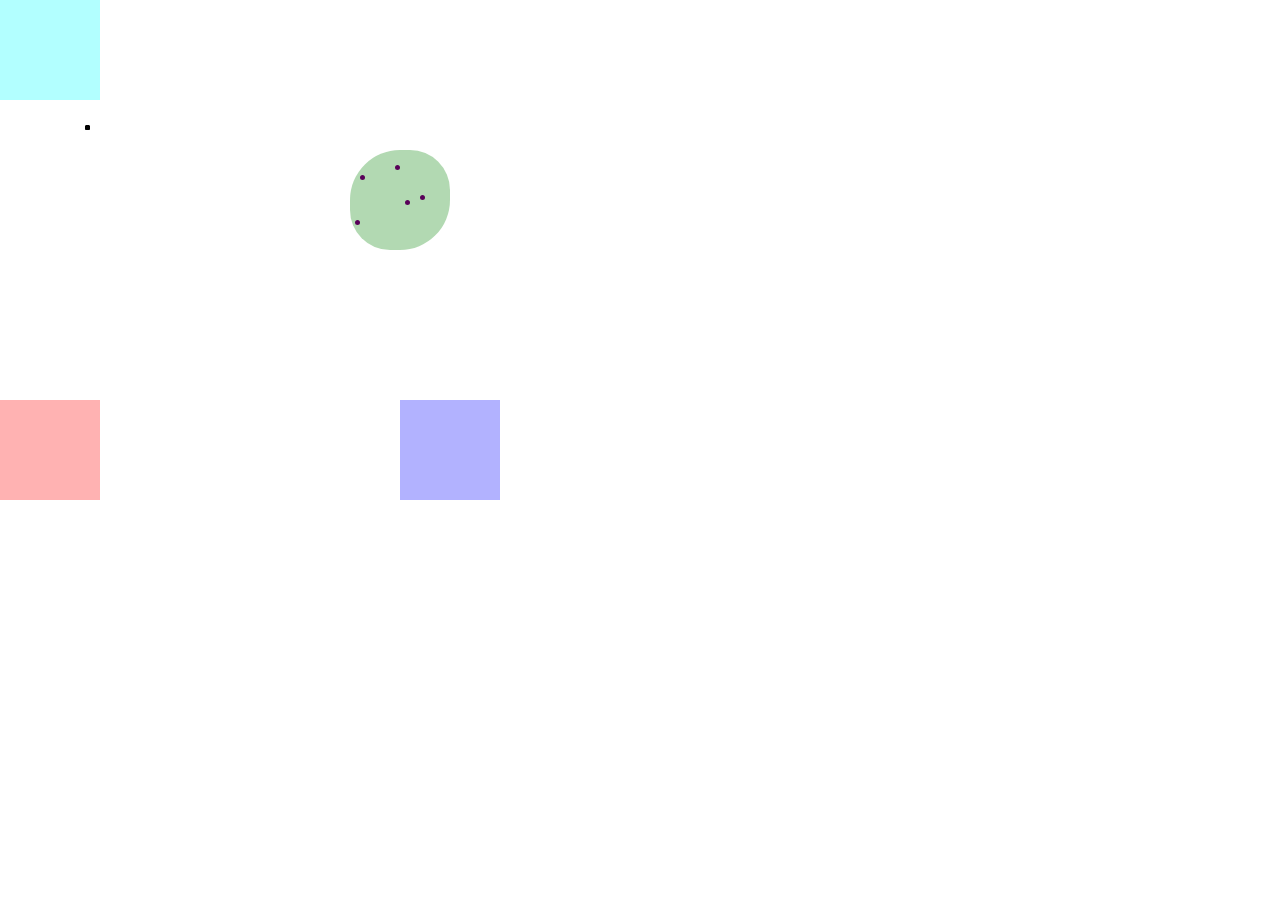
<file: test4.html>
<!DOCTYPE html>
<html lang="en">
<head>
    <meta charset="UTF-8">
    <meta http-equiv="X-UA-Compatible" content="IE=edge">
    <meta name="viewport" content="width=device-width, initial-scale=1.0">
    <title>Document</title>
    <style>
        *{margin:0;padding:0;box-sizing: border-box;}
        #canvas{width:500px;height:500px; background-color: #fff; position:relative;display:block;overflow:hidden;}
        #canvas span{position:absolute; width:5px; height:5px; border-radius: 50%;background-color: #000; display:block; top:0;right:0;opacity:1; transition:all 1s;}
        #canvas span.random{animation:opac 0.5s forwards ease-in-out}
        @keyframes opac {
            0% {opacity:0;}
            100%{opacity:1;}
        }
        #canvas>p{position:absolute; width:100px;height:100px; display:block;background-color:#aaa; opacity:30%; mix-blend-mode:darken;} 
        #canvas>p:nth-of-type(1){z-index:5; background-color: aqua;}
        #canvas>p:nth-of-type(2){z-index:5; top:30%; right:10%; background-color: green; border-radius: 50% 40% 50% 40%;}
        #canvas>p:nth-of-type(3){z-index:5; bottom:0; left:0; background-color: red;}
        #canvas>p:nth-of-type(4){z-index:5; right:0; bottom:0; background-color:blue}

        #canvas span:nth-of-type(-n+5){
            background-color:purple
        }

        #canvas span:nth-of-type(1) {top:40%; right:18%; }
        #canvas span:nth-of-type(2) {top:35%; right:27%; }
        #canvas span:nth-of-type(3) {top:33%; right:20%; }
        #canvas span:nth-of-type(4) {top:44%; right:28%; }
        #canvas span:nth-of-type(5) {top:39%; right:15%; }
        #canvas span:nth-of-type(6) {top:25%; right:82%;}
        #canvas span:nth-of-type(7) {top:25%; right:82%;}
        #canvas span:nth-of-type(8) {top:25%; right:82%;}
        #canvas span:nth-of-type(9) {top:25%; right:82%;}
        #canvas span:nth-of-type(10) {top:25%; right:82%;}
    </style>

</head>
<body>
    <div id="canvas">
        <p></p>
        <p></p>
        <p></p>
        <p></p>

        <span class="random"></span>
        <span></span>
        <span></span>
        <span></span>
        <span></span>
        <span></span>
        <span></span>
        <span></span>
        <span></span>
        <span></span>
        
    </div>

</body>
</html>
</file>
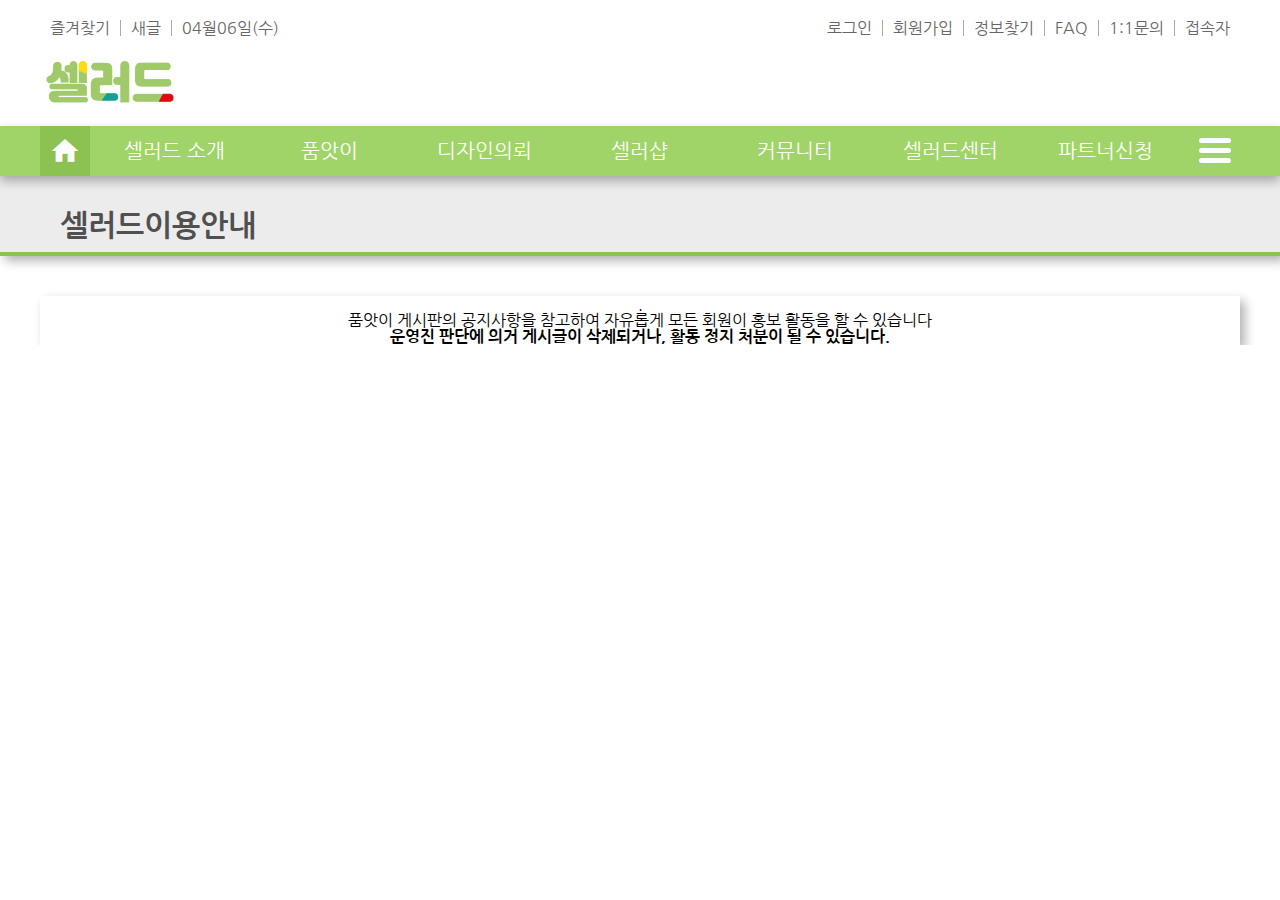
<file: 림님/1.html>
<!DOCTYPE html>
<html lang="en">
<head>
    <meta charset="UTF-8">
    <meta http-equiv="X-UA-Compatible" content="IE=edge">
    <meta name="viewport" content="width=device-width, initial-scale=1.0">
    <title>셀러드</title>
    <link href="https://fonts.googleapis.com/css2?family=Material+Icons"
    rel="stylesheet">
  <link rel="stylesheet" href="css/style.css">
  <link rel="stylesheet" href="css/reset.css">
  
  <script src="https://code.jquery.com/jquery-3.6.0.min.js"></script>
  <script src="js/script.js"></script>
</head>
<body>
    <header class="header">
        <div class="top_menu_area">
            <ul class="left_menu">
                <li>
                    <a href="#">즐겨찾기</a>
                </li>
                <li>
                    <a href="#">새글</a>
                </li>
                <li>
                    <a href="#">04월06일(수)</a>
                </li>
            </ul>
            <ul class="right_menu">
                <li>
                    <a href="#">로그인</a>
                </li>
                <li>
                    <a href="#">회원가입</a>
                </li>
                <li>
                    <a href="#">정보찾기</a>
                </li>
                <li>
                    <a href="#">FAQ</a>
                </li>
                <li>
                    <a href="#">1:1문의</a>
                </li>
                <li>
                    <a href="#">접속자</a>
                </li>
            </ul>

            
        </div>
        
        <div class="hd_cont">
            <div class="hd_left_cont">
                <a href="#" class="title"><h1 class="title">title</h1></a>
            </div>
        </div>
        
        
    </header>
    <div class="category_menu">
        <ul class="category">
            <li class="cat on"><a href="#"><span class="material-icons">
                home
                </span></a></li>
            <li class="cat"><a href="intro.html">셀러드 소개</a></li>
            <li class="cat"><a href="#">품앗이</a></li>
            <li class="cat"><a href="#">디자인의뢰</a></li>
            <li class="cat"><a href="#">셀러샵</a></li>
            <li class="cat"><a href="#">커뮤니티</a></li>
            <li class="cat"><a href="#">셀러드센터</a></li>
            <li class="cat"><a href="#">파트너신청</a></li>
            <li class="cat"><a href="#"> 
                <span></span>
                <span></span>
                <span></span>
                menu</a></li>
        </ul>
    </div>
    
        <div class="top_co">
            <div class="top_section">
                <div class="top_board_area">
                    <h2 class="sub_title">셀러드이용안내</h2>
                </div>
            </div>
        </div>
        <div class="main_cont">

            <div class="text_area">
                <div class="text_cont">
                    .
                </div>
                <ul class="text_list">
                    <li></li>
                </ul>
            </div>
        <p>
            품앗이 게시판의 공지사항을 참고하여 자유롭게 모든 회원이 홍보 활동을 할 수 있습니다<br>
            <strong>운영진 판단에 의거 게시글이 삭제되거나, 활동 정지 처분이 될 수 있습니다.</strong> </p>
        
        </div>

</body>
</html>
</file>
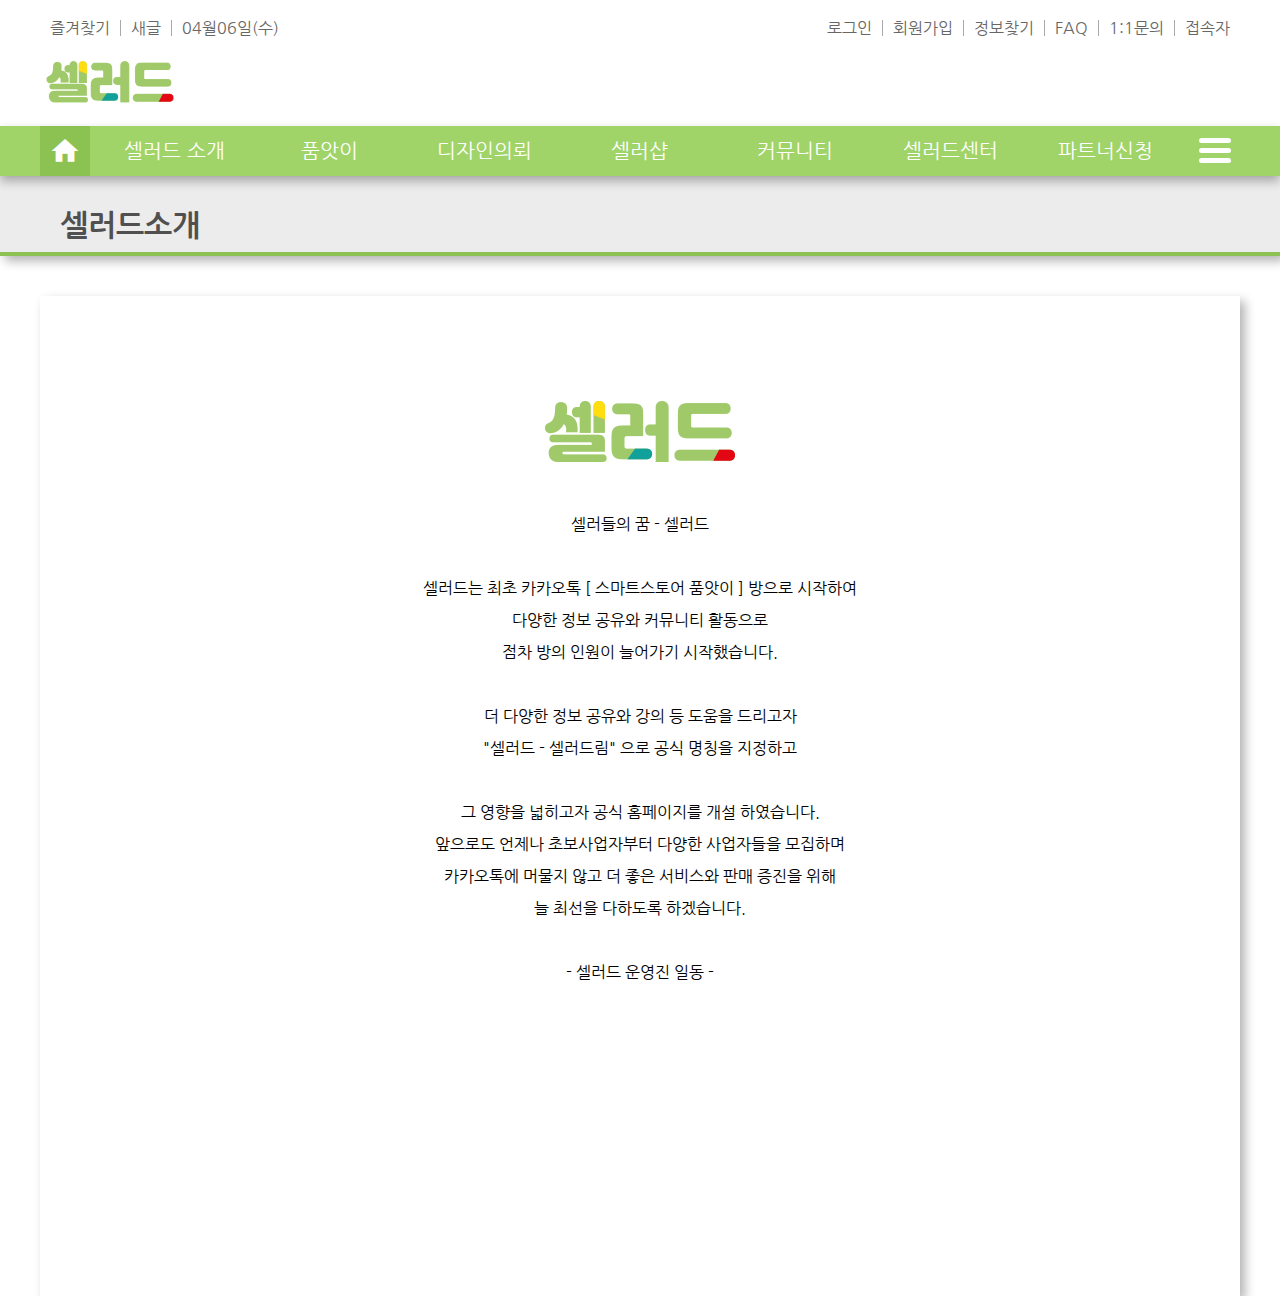
<file: 림님/intro.html>
<!DOCTYPE html>
<html lang="en">
<head>
    <meta charset="UTF-8">
    <meta http-equiv="X-UA-Compatible" content="IE=edge">
    <meta name="viewport" content="width=device-width, initial-scale=1.0">
    <title>셀러드</title>
    <link href="https://fonts.googleapis.com/css2?family=Material+Icons"
    rel="stylesheet">
  <link rel="stylesheet" href="css/style.css">
  <link rel="stylesheet" href="css/reset.css">
  
  <script src="https://code.jquery.com/jquery-3.6.0.min.js"></script>
  <script src="js/script.js"></script>
</head>
<body>
    <header class="header">
        <div class="top_menu_area">
            <ul class="left_menu">
                <li>
                    <a href="#">즐겨찾기</a>
                </li>
                <li>
                    <a href="#">새글</a>
                </li>
                <li>
                    <a href="#">04월06일(수)</a>
                </li>
            </ul>
            <ul class="right_menu">
                <li>
                    <a href="#">로그인</a>
                </li>
                <li>
                    <a href="#">회원가입</a>
                </li>
                <li>
                    <a href="#">정보찾기</a>
                </li>
                <li>
                    <a href="#">FAQ</a>
                </li>
                <li>
                    <a href="#">1:1문의</a>
                </li>
                <li>
                    <a href="#">접속자</a>
                </li>
            </ul>

            
        </div>
        
        <div class="hd_cont">
            <div class="hd_left_cont">
                <a href="#" class="title"><h1 class="title">title</h1></a>
            </div>
        </div>
        
        
    </header>
    <div class="category_menu">
        <ul class="category">
            <li class="cat on"><a href="#"><span class="material-icons">
                home
                </span></a></li>
            <li class="cat"><a href="intro.html">셀러드 소개</a></li>
            <li class="cat"><a href="#">품앗이</a></li>
            <li class="cat"><a href="#">디자인의뢰</a></li>
            <li class="cat"><a href="#">셀러샵</a></li>
            <li class="cat"><a href="#">커뮤니티</a></li>
            <li class="cat"><a href="#">셀러드센터</a></li>
            <li class="cat"><a href="#">파트너신청</a></li>
            <li class="cat"><a href="#"> 
                <span></span>
                <span></span>
                <span></span>
                menu</a></li>
        </ul>
    </div>
    <div class="top_co">
        <div class="top_section">
            <div class="top_board_area">
                <h2 class="sub_title">셀러드소개</h2>
            </div>
        </div>
    </div>
        
        <div class="main_cont introduce">
            <img src="img/sel/logo.png" alt="" class="img_logo">
            <p>
                셀러들의 꿈 - 셀러드<br>
                <br>
                <br>
                <br>
셀러드는 최초 카카오톡 [ 스마트스토어 품앗이 ] 방으로 시작하여<br>
<br>
다양한 정보 공유와 커뮤니티 활동으로<br>
<br>
점차 방의 인원이 늘어가기 시작했습니다.<br>
<br>
<br>
<br>
더 다양한 정보 공유와 강의 등 도움을 드리고자<br>
<br>
"셀러드 - 셀러드림" 으로 공식 명칭을 지정하고<br>
<br>
<br>
<br>
그 영향을 넓히고자 공식 홈페이지를 개설 하였습니다.<br>
<br>
앞으로도 언제나 초보사업자부터 다양한 사업자들을 모집하며<br>
<br>
카카오톡에 머물지 않고 더 좋은 서비스와 판매 증진을 위해<br>
<br>
늘 최선을 다하도록 하겠습니다.<br>
<br>
<br>
<br>
- 셀러드 운영진 일동 -
            </p>
        </div>

</body>
</html>
</file>
<file: 림님/css/style.css>
@charset "utf-8";
@import url('https://fonts.googleapis.com/css2?family=Nanum+Gothic:wght@400;700;800&display=swap');

body{background-color:#fff}
*{font-family: 'Nanum Gothic', sans-serif;}
input {box-sizing: border-box;}
input:focus{outline:none;}
/* header start*/


.header{ width:1200px;margin:20px auto;}
.top_menu_area {display:flex; justify-content: space-between;}
.top_menu_area ul{display:flex;}
.top_menu_area ul li {padding:0 10px 0;border-right:1px solid #aaa;}
.top_menu_area ul li:last-child{border:none;}'


/* hd-cont start */

.hd_cont{display:flex; margin-top:20px;}
.hd_cont .hd_left_cont{display:flex;margin-top:20px;}

.hd_left_cont .title{width:140px; height:50px;background: url(../img/sel/logo.png) no-repeat center  ; background-size:contain;text-indent: -9999px;}
.hd_left_cont .title img{width:100%;}

/* hd_cont end */
body{overflow-x:hidden ;}



.slide_menu{right:-120%;width:20%;transition:all 1s ease-in-out;position:fixed;z-index: 100;height:100%}
.slide_menu.isActive{background-color:#fff;right:0;;position:fixed; ;right:0;top:0;box-shadow: 0 0 10px rgba(0,0,0,0.3);}
.top_logo {font-size:20px;font-weight:700;color:#3e7207}
.menu_top{height:50px;background-color:#A0D468; display:flex;justify-content: space-between;align-items: center;padding:0 20px;}
.menu_top .x_btn{width:40px;height:40px;position:relative;cursor:pointer;}
.menu_top .x_btn span {width:30px; height:5px; border-radius: 2.5px;background-color:#fff;display:block;position:absolute;}
.menu_top .x_btn span:nth-child(1){transform:rotate(45deg);top:18px; left:calc(50% - 12.4px);}
.menu_top .x_btn span:nth-child(2){transform:rotate(-45deg);top:18px;left:calc(50% - 12.4px);}

.menu_list{width:100%;}
.menu_list h3 {display:block;width:100%; height:50px;line-height:50px;background-color:#eee;padding-left:15px; box-shadow:0 5px 5px rgba(0,0,0,0.3)}

.menu_list .menu_child li a {margin-left:20px;font-weight:700;line-height:50px;}
.menu_list .menu_child>li {width:100%;border-bottom:1px solid #3e7207;}
.menu_list .menu_child>li .sub_menu li{background-color:#f0f0f0;border-top:1px solid #3e7207;}
.menu_list .menu_child>li .sub_menu li a {padding-left:10px;}

.menu_list .menu_child li .sub_menu{visibility: hidden; height:0px;overflow: hidden;transition:all 0.3s;}
.menu_list .menu_child li.active .sub_menu{display:block; height:100px;visibility: visible;}
.sub_menu li a{color:#000;}
.menu_list .menu_child>li .sub_menu li a {font-weight:500;}



.mini{display:flex;justify-content: space-between;}
.menu_list .menu_child>li .btnPlus {width:25px; height:49px;display:block;position:relative;cursor:pointer;}
.menu_list .menu_child>li .btnPlus span {width:15px; height:3px; background-color:#aaa; display:block;top:24px;;position:absolute;transition:all 0.5s;border-radius: 1.5px;}
.menu_list .menu_child>li .btnPlus span:nth-child(2){transform:rotate(90deg)}
.menu_list .menu_child>li.active .btnPlus span:nth-child(2){transform:rotate(0deg)}

.login_list{display:flex;width:100%; height:70px;background-color:#A0D468;border-top:1px solid #fff;justify-content: space-around;align-items: center;}
.login_list li {    width: 80px;
  display: inline-block;
  height: 50px;
  text-align: center;
  line-height: 70px;
  background-color: #fff;
  box-shadow: 0 0 5px rgb(0 129 11 / 30%);
  border-radius: 5px;
  line-height: 50px;}
.login_list li a {color:#000;font-weight:700;}

.category_list {width:100%; margin-left:5px; margin-top:40px; }
.category_list li {width:calc(100% / 4 - 5px);;display:inline-block; height:70px; text-align: center;line-height: 70px;background-color:#fff;margin-top:5px;box-shadow: 0 0 5px rgba(0, 129, 11, 0.3); border-radius: 5px; }


/* header end */


/* category start */

.category_menu{background-color:#A0D468 ;width:100%; height:50px; box-shadow: 0 5px 10px rgba(0,0,0,0.3);position:sticky;top:0px; z-index: 99;}
.category {width:1200px; margin:auto; display:flex; align-items: center;justify-content: space-between;height:100%; }
.category .cat.on a{background-color:#8cc252}
.category .cat:first-child span{font-size:32px;text-align: center;line-height:50px;}
.category .cat:first-child,
.category .cat:last-child{width:50px;}
.category .cat:last-child{position:relative;text-indent: -9999px;}
.category .cat:last-child span{width:32px; margin:auto; height:5px;border-radius: 2.5px;background-color:#fff;display:block;position:absolute; left:calc(50% - 16px);}
.category .cat:last-child span:nth-child(1){top:12px;}
.category .cat:last-child span:nth-child(2){top:22px;}
.category .cat:last-child span:nth-child(3){top:32px;}
.category .cat {display:block; width:calc((100% - 140px) / 7 - 10px) ;height:100%;}
.category .cat a{display:block;width:100%; height:100%;line-height: 50px;text-align: center;transition:all 0.2s;font-family: 'Nanum Gothic', sans-serif;color:#fff; font-size:20px;}
.category .cat a:hover{background-color:#8cc252}


/* category end */


/* content */

.content{margin-top:30px;}
.cont_wrap{width:1200px;margin:auto;display:flex;}

/* cont start */

.cont{width:80%;}
.cont .main_img {width:100%; background-image: url(../img/title-main.png);background-size:contain;background-repeat: no-repeat;background-position:center; height:300px; }

/* board_wrap */
.board{position:relative;}
.board_wrap{display:flex;justify-content: space-around; margin-top:100px}
.board_top {width:calc(30% - 20px);position:relative}
.board_title {font-size:20px; display: block; border-bottom:1px solid #aaa; padding-bottom:5px;}
.board_title:hover:after{width:100%;}
.side_wrap .board_title::after{top:20px;}
.board_title::after{width:70px;height:5px; background-color: #A0D468;content:"";display:block;position:absolute;top:23px;transition:all 0.3s ease-in-out;}
.board .board_list li {margin-top:10px; display:flex;}
.board .board_list li a{
    display:block;
    width: 100%;
  }
  .board .board_list li a .bd_txt {display: inline-block;
    width:85%;
    word-break: break-all;
    text-overflow: ellipsis;
    white-space: nowrap;
    overflow: hidden;}
.board .board_list li a > p span.list_num { color:#A0D468;margin-right:10px;}


.board .board_list li .date{text-align: right; color:#aaa;font-size:10px;width:10%;display:inline-block}
.board_title.gl:hover::after{width:70px;}


.galary{margin:50px auto;padding:10px 20px; width:100%;}
.img_board_list{display:flex;}
.img_board_list li {width:calc(100% / 3 - 20px); margin:10px 10px;}
.img_board_list li>a{display:block;width:300px;height:200px;overflow: hidden;}
.img_board_list li> a img{transition:all 0.5s;}
.img_board_list li>a:hover img { transform:scale(1.1);}
.img_board_list .date_user {display:flex; justify-content: space-between;}
.img_board_list .date_user span {font-weight:300;font-size:12px; }

/* board_wrap end */
/* cont end */

/* side_wrap */
.side_wrap{width:20%; padding:5px;}
.side_wrap .idPw{margin-top:20px;}
.side_wrap .idPw .input_login{display:flex;}
.side_wrap .idPw .input_login:nth-child(2){margin-top:10px;}
.side_wrap .idPw .input_login > span {display:block;width:20%;height:40px;background-color:#A0D468; border-right:2px solid #A0D468;text-align: center;line-height:40px;color:#fff;font-size:28px;}
.side_wrap .idPw .input_login {width:100%; border:2px solid #A0D468}
.side_wrap .idPw .input_login > input {width:80%; border:none;padding:8px 5px}
.side_wrap .btn {width:100%;text-align: center;background-color: #A0D468;height:40px;margin-top:10px;color:#fff; font-weight: 700;font-size:20px;}

.side_search{width:240px; height:40px; margin-top:20px;}
.side_search .input_search{display:flex;}
.side_search input {width:85%;height:28px;border:4px solid #A0D468;}

.side_search .input_search_btn { background-color: #8cc252;width:36px;height:28px; border:4px solid #A0D468}

.info_wrap {display:flex; justify-content: space-between;margin-top:10px;}
.info_wrap .auto_log {display:flex;}
.info_wrap .auto_log .circle{width:32px;height:18px;display:block; background-color:#aaa; border-radius: 15px;position:relative;margin-top:2px;}
.info_wrap .auto_log .circle:after{content: "";display:block;position:absolute;width:14px ;height:14px;background-color:#fff; border-radius: 50%;top:2px;left:2px;}
.info_wrap .auto_log> p {font-size:14px;line-height: 18px;margin-left:5px;color:#aaa;font-weight:700}
.info_wrap .sign_search{display:flex;}
.info_wrap .sign_search li {font-size:14px;line-height:18px;font-weight:700;color:#aaa;padding:0 5px;border-right:1px solid #aaa;}
.info_wrap .sign_search li:last-child{border-right:none;}
.side_wrap .board_top {width:100%; margin-top:20px;}
.side_wrap .board_title{font-size:16px;font-weight:700;}

/* side_wrap end */

/* content end */


/* 게시판 쪽 CSS */

.top_co{ width:100%;;margin:0 auto 40px;height:80px;background-color:#ececec;border-bottom:4px solid #8cc252;box-shadow: 5px 5px 10px rgba(0,0,0,0.3);}
.top_section{width:1200px;margin:auto;}
.top_board_area{display:flex;justify-content: space-between;width:100%;}
.sub_title{font-size:30px;font-weight:300;margin-top:35px;margin-left:20px;color:rgb(80, 80, 80);font-weight:700;}
.main_cont {width:1200px; margin:auto;text-align: center;background-color:#fff;box-shadow: 5px 5px 10px rgba(0,0,0,0.3);}
.main_cont.introduce{height:1000px;}
.main_cont .img_logo{ margin-top:100px;margin-bottom:50px;}


.main_cont .tab_menu_list {display:flex;width:100%; height:40px;}
.main_cont>.tab_menu_list>.menu_tit {display:block; padding:10px;border-right:1px solid #c8f39a;}
</file>
